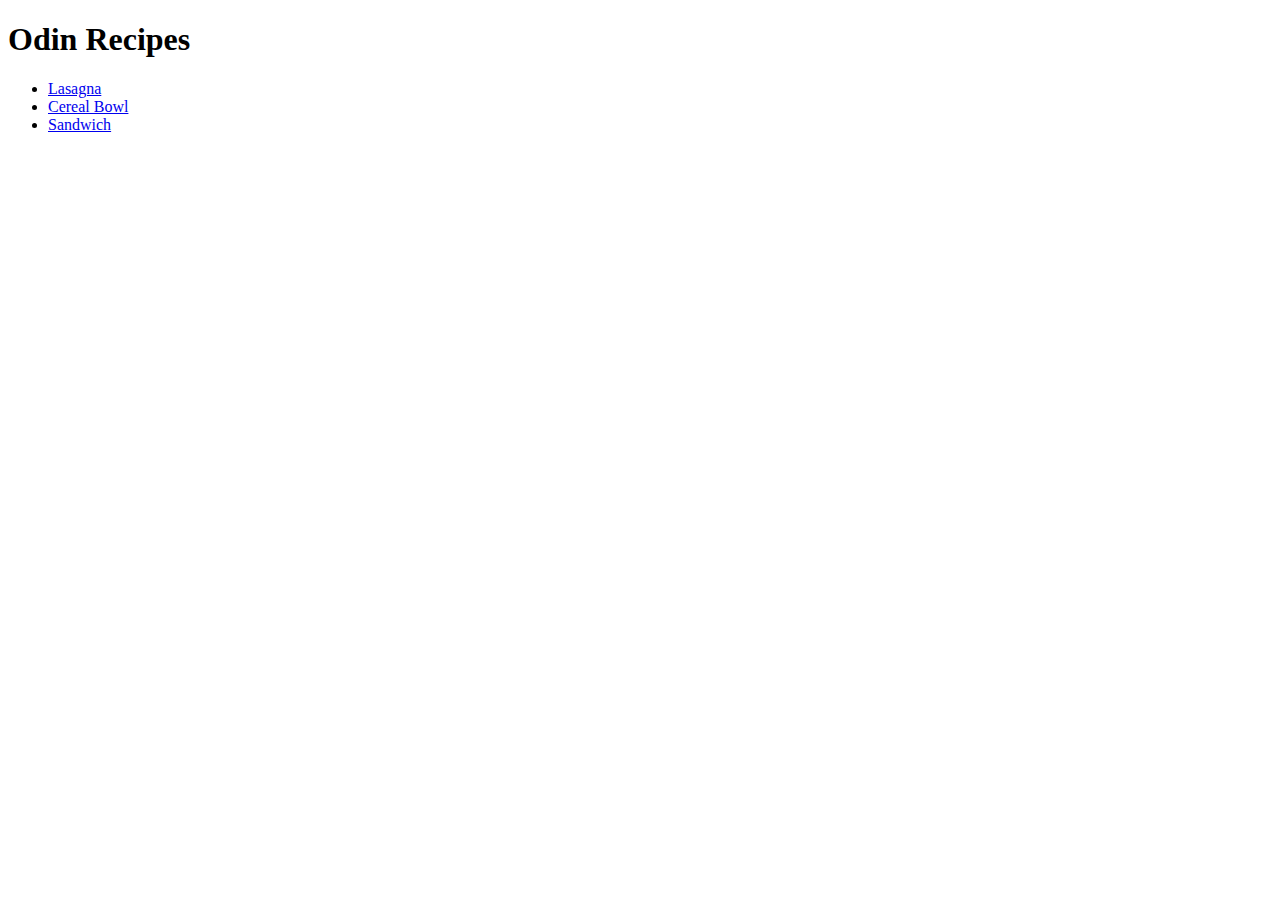
<file: index.html>
<!DOCTYPE html>
<html lang="en">
<head>
    <meta charset="UTF-8">
    <meta http-equiv="X-UA-Compatible" content="IE=edge">
    <meta name="viewport" content="width=device-width, initial-scale=1.0">
    <title>practice porpuses</title>
</head>
<body>
    <h1>Odin Recipes</h1>
    <ul>
        <li><a href="/recipes/lasagna.html">Lasagna</a></li>
        <li><a href="/recipes/cerealbowl.html">Cereal Bowl</a></li>
        <li><a href="/recipes/sandwich.html">Sandwich</a></li>
    </ul>
    
</body>
</html>
</file>
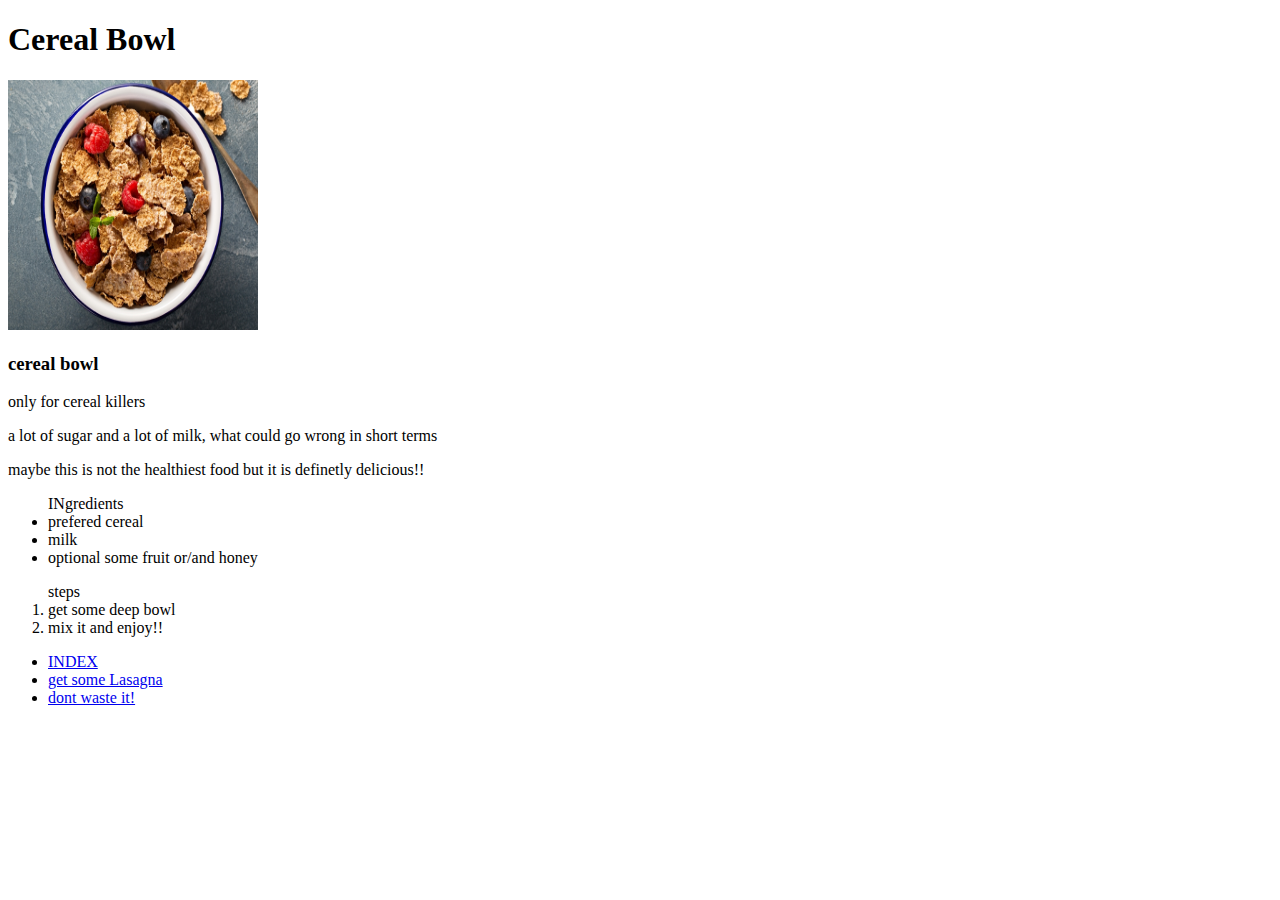
<file: recipes/cerealbowl.html>
<!DOCTYPE html>
<html lang="en">
<head>
    <meta charset="UTF-8">
    <meta http-equiv="X-UA-Compatible" content="IE=edge">
    <meta name="viewport" content="width=device-width, initial-scale=1.0">
    <title>Cereal Bowl</title>
</head>
<body>
    <h1 id="cereal">Cereal Bowl</h1>
    <img src="/img/cereal001.jpg" alt="delicious lucky charms" width="250px" height="250px">
    <h3>cereal bowl</h3>
    <p>only for cereal killers</p>
    <p>a lot of sugar and a lot of milk, what could go wrong in short terms</p>
    <p>maybe this is not the healthiest food but it is definetly delicious!!</p>
    <ul>INgredients
        <li>prefered cereal</li>
        <li>milk</li>
        <li>optional some fruit or/and honey</li>
    </ul>
    <ol>steps
        <li>get some deep bowl</li>
        <li>mix it and enjoy!!</li>
    </ol>    
    <ul>
        <li><a href="/index.html">INDEX</a></li>
        <li><a href="/recipes/lasagna.html">get some Lasagna</a></li>
        <li><a href="/recipes/sandwich.html">dont waste it!</a></li>
    </ul>
</body>
</html>
</file>
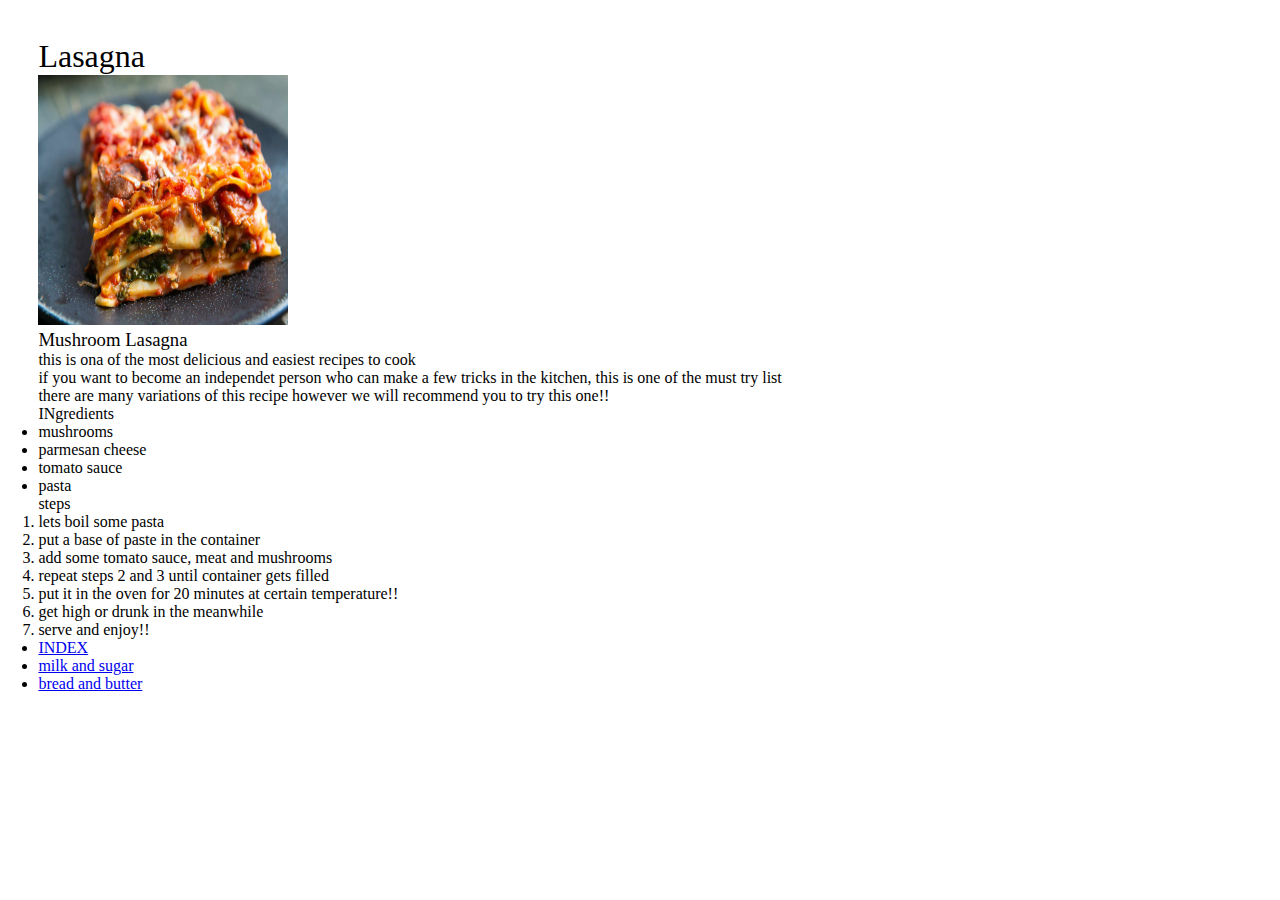
<file: recipes/lasagna.html>
<!DOCTYPE html>
<html lang="en">
<head>
    <meta charset="UTF-8">
    <meta http-equiv="X-UA-Compatible" content="IE=edge">
    <meta name="viewport" content="width=device-width, initial-scale=1.0">
    <link rel="stylesheet" href="/style/styleone.css">
    <title>Lasagna</title>
</head>
<body>
    <h1 id="lasagna">Lasagna</h1>
    <img src="/img/lasagna001.jpg" alt="mushroom lasagna" width="250px" height="250px">  
    <h3>Mushroom Lasagna</h3>
    <p>this is ona of the most delicious and easiest recipes to cook</p>
    <p>if you want to become an independet person who can make a few tricks in the kitchen, this is one of the must try list</p>
    <p>there are many variations of this recipe however we will recommend you to try this one!!</p>
    <ul>INgredients
        <li>mushrooms</li>
        <li>parmesan cheese</li>
        <li>tomato sauce</li>
        <li>pasta</li>
    </ul> 
    <ol>steps
        <li>lets boil some pasta</li>
        <li>put a base of paste in the container</li>
        <li>add some tomato sauce, meat and mushrooms</li>
        <li>repeat steps 2 and 3 until container gets filled</li>
        <li>put it in the oven for 20 minutes at certain temperature!!</li>
        <li>get high or drunk in the meanwhile</li>
        <li>serve and enjoy!!</li>
    </ol>

    <ul>
        <li><a href="/index.html">INDEX</a></li>
        <li><a href="/recipes/cerealbowl.html">milk and sugar</a></li>
        <li><a href="/recipes/sandwich.html">bread and butter</a></li>
    </ul>
    
    
    </body>
</html>
</file>
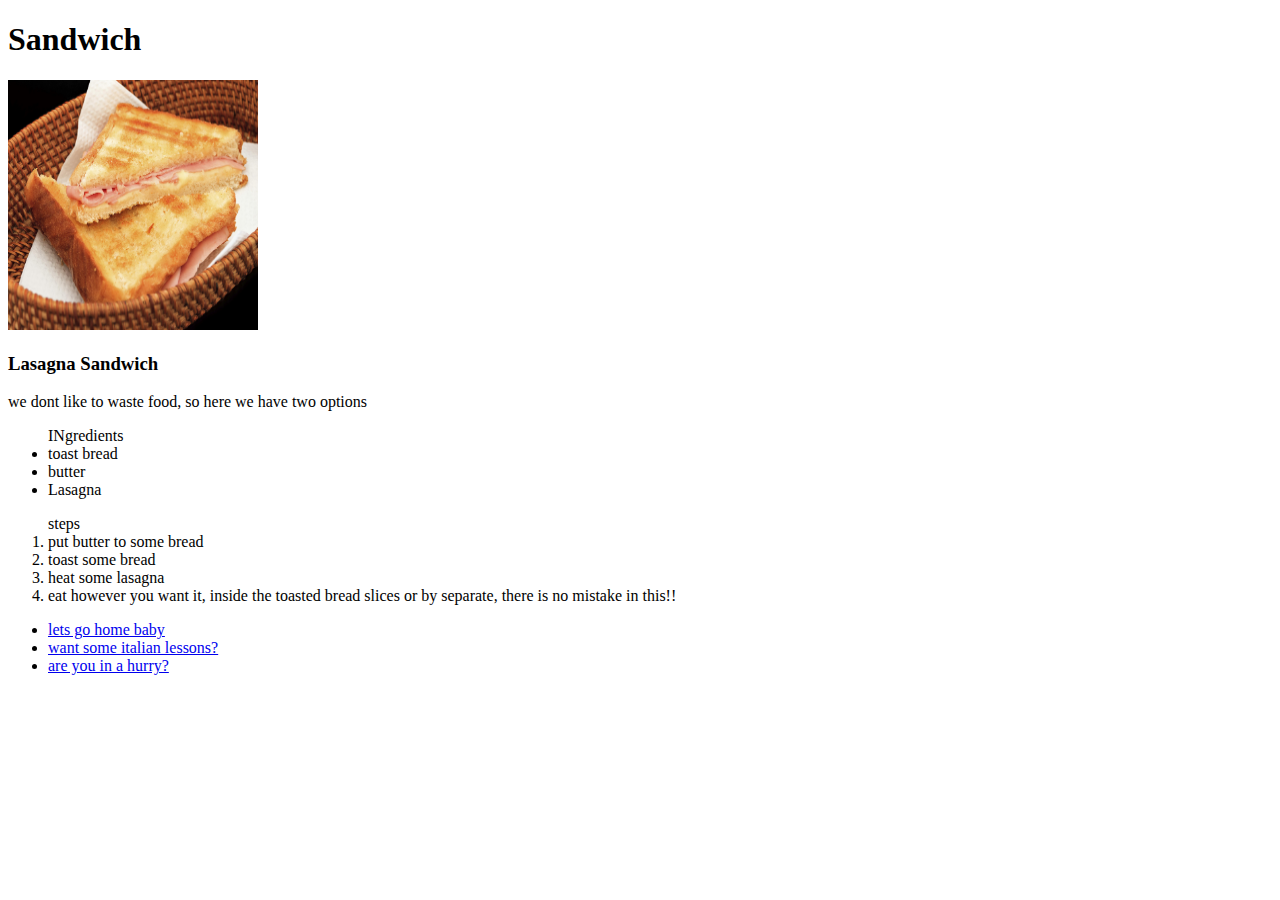
<file: recipes/sandwich.html>
<!DOCTYPE html>
<html lang="en">
<head>
    <meta charset="UTF-8">
    <meta http-equiv="X-UA-Compatible" content="IE=edge">
    <meta name="viewport" content="width=device-width, initial-scale=1.0">
    <title>Sandwich</title>
</head>
<body>
    <h1 id="sandwich">Sandwich</h1>
    <img src="/img/sandwich001.jpg" alt="Sandwich image to load" width="250px" height="250px">
    <h3>Lasagna Sandwich</h3>
    <p>we dont like to waste food, so here we have two options</p>
    <ul>INgredients
        <li>toast bread</li>
        <li>butter</li>
        <li>Lasagna</li>
    </ul>
    <ol>steps
        <li>put butter to some bread</li>
        <li>toast some bread</li>
        <li>heat some lasagna</li>
        <li>eat however you want it, inside the toasted bread slices or by separate, there is no mistake in this!!</li>
    </ol>
    <ul>
        <li><a href="/index.html">lets go home baby</a></li>
        <li><a href="/recipes/lasagna.html">want some italian lessons?</a></li>
        <li><a href="/recipes/cerealbowl.html">are you in a hurry?</a></li>
    </ul>
</body>
</html>
</file>
<file: style/styleone.css>
*{
    margin: 0;
    padding: 0;
    font-weight: 300;/*value from 100 to 900*/
}

body {
    padding: 3%;

}

img {
    height: 250px;
    width: 250px;
}
</file>
